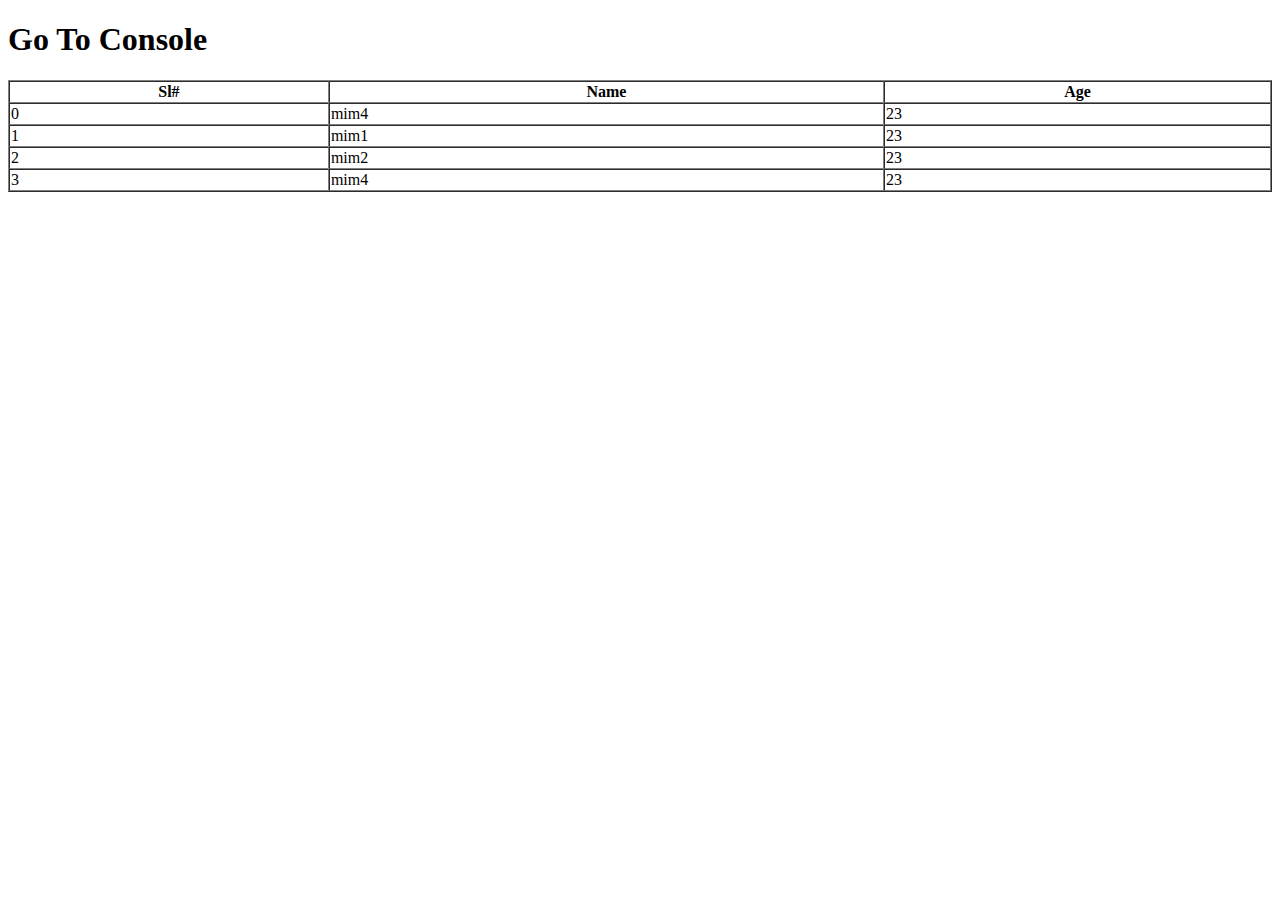
<file: Uploads/HTMLPage1.html>
﻿<!DOCTYPE html>

<html>
<head>
    <meta charset="utf-8" />
    <title></title>
</head>
<body>
    <h1>Go To Console</h1>
    <table id="table" border="1" cellspacing="0" width="100%">
        <tr>
            <th>Sl#</th>
            <th>Name</th>
            <th>Age</th>
        </tr>
    </table>
    <script>
        //litarel
        var person = { Name: "mim", Age: 23 };
        person.details = function () {
            return `Name:${this.Name},Age:${this.Age}`;
        }
        console.log(person.details());

        //factory
        function Person1(name, age) {
            var obj = {};
            obj.Name = name;
            obj.Age = age;
            obj.details = function () {
                return `Name:${this.Name},Age:${this.Age}`;
            };
            return obj;
        }
        var p2 = new Person1("mim2", 24);
        console.log(p2.details());
        //namespace
        var isDB = isDB || {};
        isDB.Person = function (name, age) {
            this.Name = name;
            this.Age = age;
        }
        isDB.Person.prototype.details = function () {
            return `Name:${this.Name},Age:${this.Age}`;
        };
        var p3 = new isDB.Person("mim2", 24);
        console.log(p3.details());
        //constructor
        function Person(name, age) {
            this.Name = name;
            this.Age = age;
        }
        Person.prototype.details = function () {
            return `Name:${this.Name},Age:${this.Age}`;
        };
        var p1 = new Person("mim2", 24);
        console.log(p1.details());

        //inheritnce
        Person.prototype = new Person();
        function dirPerson(name, age, address) {
            Person.call(this, name, age);
            this.address = address;
        }
        dirPerson.prototype.details = function () {
            return `Name:${this.Name},Age:${this.Age},Address:${this.address}`;
        };
        var p4 = new dirPerson("mim2", 24, "gopali");
        console.log(p4.details());



        //array
        var arr = [
                    { Name: "mim0", Age: 23 },
                    { Name: "mim1", Age: 23 },
                    { Name: "mim2", Age: 23 },
                    { Name: "mim3", Age: 23 }
        ];
        arr.pop();
        arr.shift();
        arr.push({ Name: "mim4", Age: 23 });
        arr.unshift({ Name: "mim4", Age: 23 });
        arr.forEach((d, i) => {
            document.getElementById("table").innerHTML += `
                                                            <tr>
                                                                <td>${i}</td>
                                                                <td>${d.Name}</td>
                                                                <td>${d.Age}</td>
                                                            </tr>
                                                        `;
           // console.log(`${i},${d.Name},${d.Age}`);
        })
    </script>
</body>
</html>
</file>
